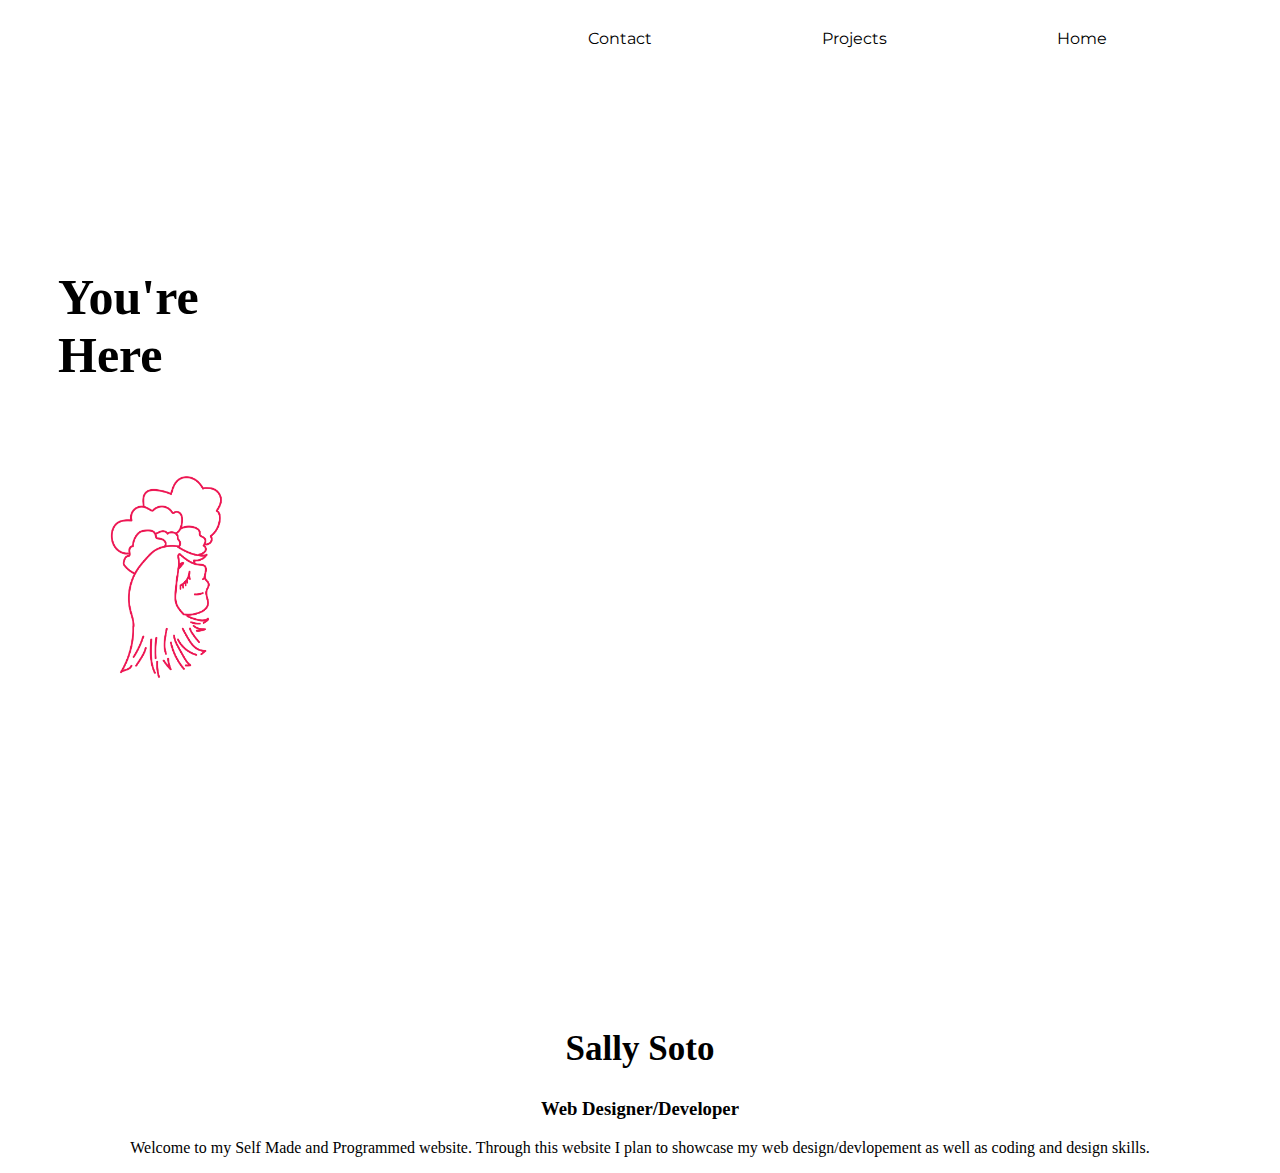
<file: index.html>
<!DOCTYPE html>
<html>
  <head>
    <title>Sally Soto Web Design/Developer Portfolio</title>
    <meta charset="utf-8">
    <link rel="preconnect" href="https://fonts.googleapis.com">
    <link rel="preconnect" href="https://fonts.gstatic.com" crossorigin>
    <link href="https://fonts.googleapis.com/css2?family=Montserrat&display=swap" rel="stylesheet">
    <link rel ="stylesheet" href ="style.css">
  </head>
  <body>
    <ul>
      <li><a href="index.html">Home</a></li>
      <li><a href="projects.html">Projects</a></li>
      <li><a href="contact.html">Contact</a></li>
    </ul>
  <br>
  <h1>You're <br> Here</h1>
  <img src ="icon.png" alt="Illustration of Me">
  <h2>Sally Soto</h2>
  <h3>Web Designer/Developer</h3>
  <p>Welcome to my Self Made and Programmed website. Through this website I plan to showcase my web design/devlopement 
    as well as coding and design skills.</p>
    </body>
</html>
</file>
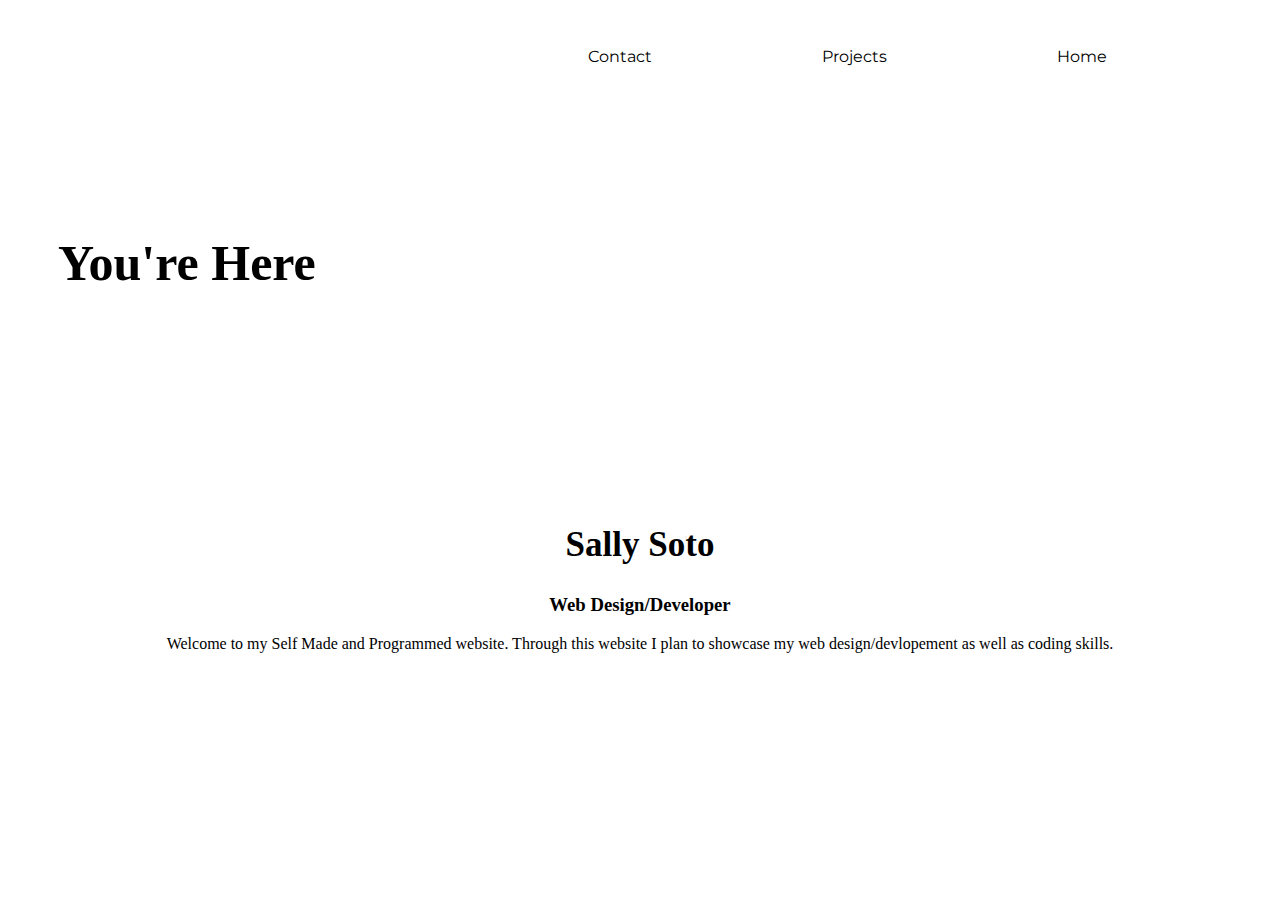
<file: home.html>
<!DOCTYPE html>
<html>
  <head>
    <title>Sally Soto Web Design/Developer Portfolio</title>
    <meta charset="utf-8">
    <link rel="preconnect" href="https://fonts.googleapis.com">
    <link rel="preconnect" href="https://fonts.gstatic.com" crossorigin>
    <link href="https://fonts.googleapis.com/css2?family=Montserrat&display=swap" rel="stylesheet">
    <link rel ="stylesheet" href ="style.css">
  </head>
  <body>
    <ul>
      <li><a href="index.html">Home</a></li>
      <li><a href="projects/index.html">Projects</a></li>
      <li><a href="contact/index.html">Contact</a></li>
    </ul>
  <h1>You're Here</h1>
  <h2>Sally Soto</h2>
  <h3>Web Design/Developer</h3>
  <p>Welcome to my Self Made and Programmed website. Through this website I plan to showcase my web design/devlopement 
    as well as coding skills.</p>
    </body>
</html>
</file>
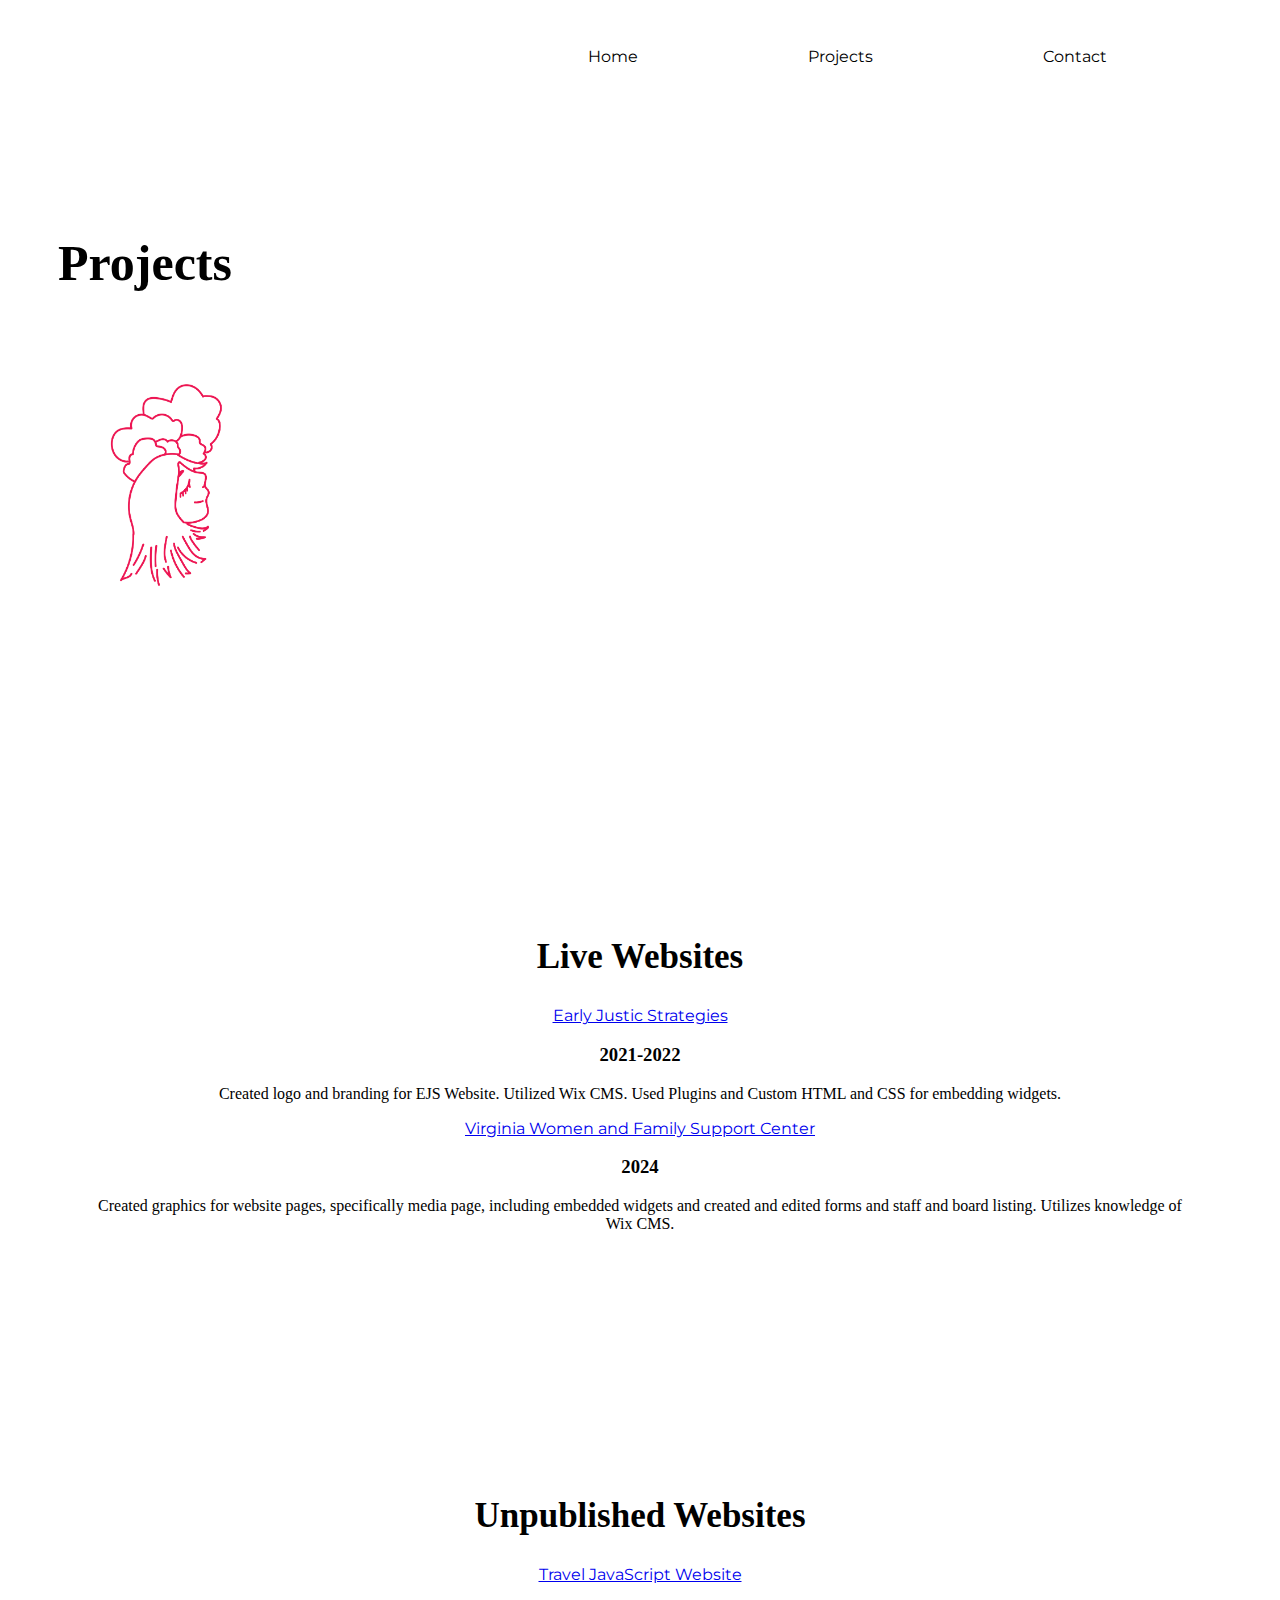
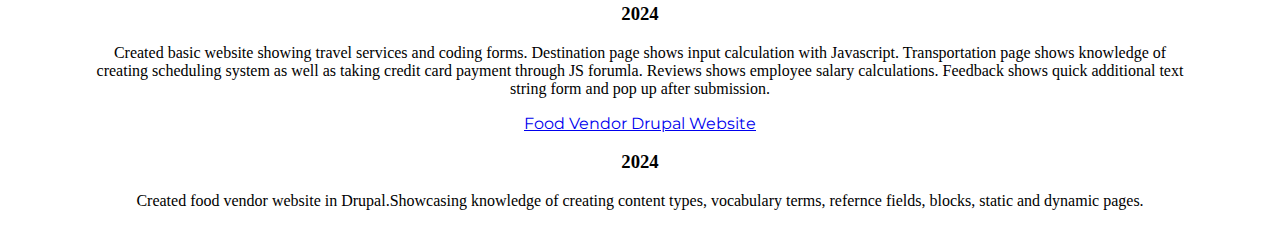
<file: projects.html>
<!DOCTYPE html>
<html>
  <head>
    <title>Sally Soto Web Design/Developer Portfolio</title>
    <meta charset="utf-8">
    <link rel="preconnect" href="https://fonts.googleapis.com">
    <link rel="preconnect" href="https://fonts.gstatic.com" crossorigin>
    <link href="https://fonts.googleapis.com/css2?family=Montserrat&display=swap" rel="stylesheet">
    <link rel ="stylesheet" href ="style.css">
  </head>
  <body>
    <ul>
      <li><a href="contact.html">Contact</a></li>
      <li><a href="projects.html">Projects</a></li>
      <li><a href="index.html">Home</a></li>
    </ul>
  <h1>Projects</h1>
  <img src ="icon.png" alt="Illustration of Me">
  <h2>Live Websites</h2>
  <div style="text-align:center"> 
  <a href="https://www.earlyjusticestrategies.org/">Early Justic Strategies</a>
  </div>
  <h3>2021-2022</h3>
  <p> Created logo and branding for EJS Website. Utilized Wix CMS. Used Plugins and Custom HTML and CSS for embedding widgets.</p>
  <div style="text-align:center"> 
  <a href="https://www.vawfsc.org/" >Virginia Women and Family Support Center</a>
  </div>
  <h3>2024</h3>
  <p> Created graphics for website pages, specifically media page, including embedded widgets and created and edited forms and 
    staff and board listing. Utilizes knowledge of Wix CMS.</p>
  <br>
  <h2>Unpublished Websites</h2> 
  <div style="text-align:center"> 
  <a href="webdev/jssimple/p1.html">Travel JavaScript Website</a>
  </div>
  <h3>2024</h3>
  <p> Created basic website showing travel services and coding forms. Destination page shows input calculation with Javascript. Transportation page shows
    knowledge of creating scheduling system as well as taking credit card payment through JS forumla. Reviews shows employee 
    salary calculations. Feedback shows quick additional text string form and pop up after submission.
  </p>
  <div style="text-align:center"> 
  <a href="https://dev-myvendor.pantheonsite.io">Food Vendor Drupal Website</a>
  </div>
  <h3>2024</h3>
  <p> Created food vendor website in Drupal.Showcasing knowledge of creating content types, vocabulary terms, refernce fields, blocks,
    static and dynamic pages.
  </p>
    </body>
</html>
</file>
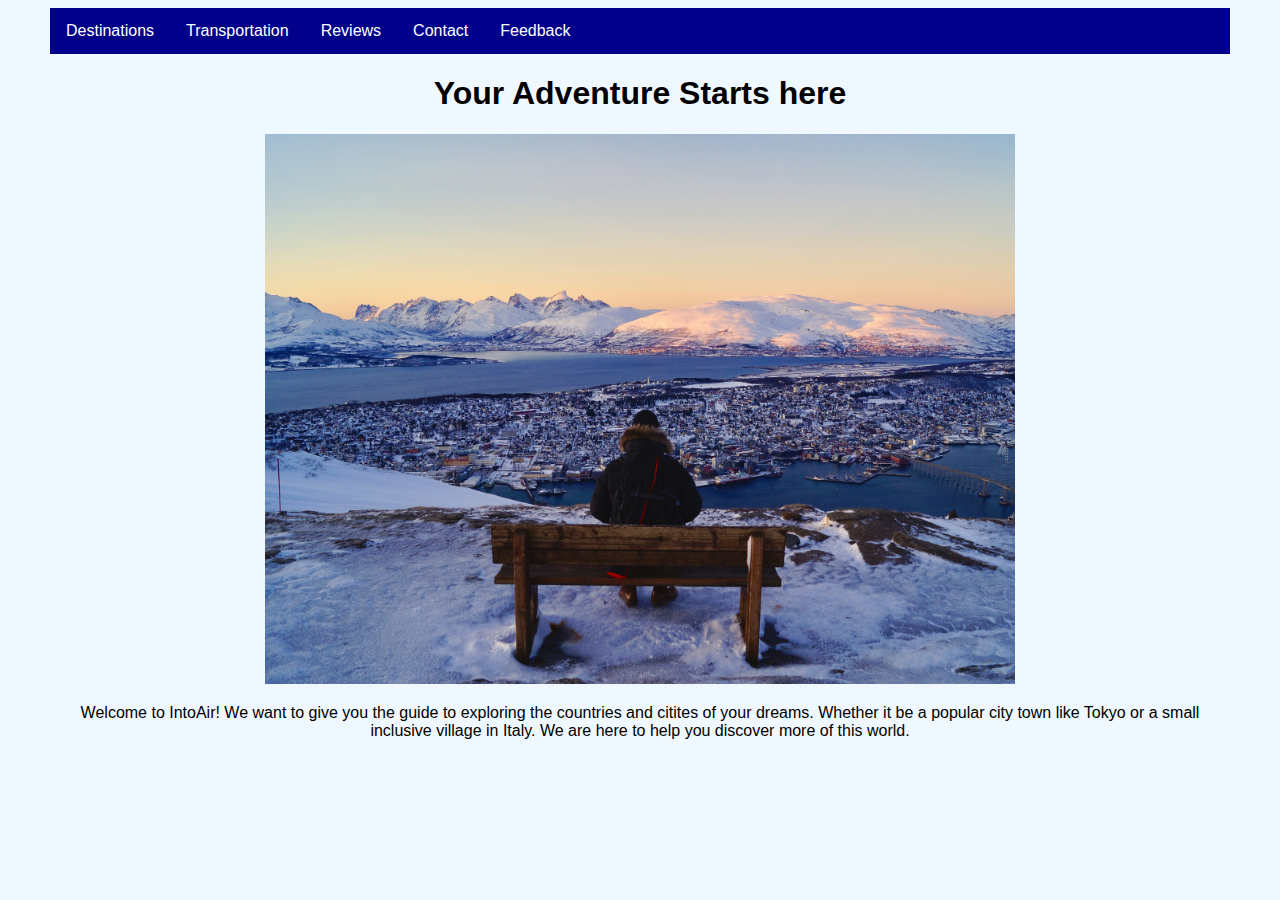
<file: webdev/jssimple/p1.html>
<!DOCTYPE html>
<html>
<head>
       <!--
      JavaScript 7th Edition
      Chapter 1
      Project 1 

      Author: Sally Soto
      Date:  1/26/2024
      Updated: 2/11/2024
      Filename: p1.html
   -->
   <meta charset="utf-8" />
   <meta name="viewport" content="width=device-width,initial-scale=1.0">
   <title>Traveling the world with ease</title>
   <link rel="stylesheet" href="style.css" />
</head>
    <body>
        <ul>
            <li><a href="p2.html">Destinations</a></li>
            <li><a href="p5.html">Transportation</a></li>
            <li><a href="p4.html">Reviews</a></li>
            <li><a href="p3.html">Contact</a></li>
            <li><a href="p6.html">Feedback</a></li>
        </ul>
        <h1>Your Adventure Starts here</h1>
        <img src = "travelsnowfront.jpg" alt="snow travel man" style="width:750px; height:550px;">
        <p>Welcome to IntoAir! We want to give you the guide to exploring the countries and citites of your dreams. Whether
            it be a popular city town like Tokyo or a small inclusive village in Italy. We are here to help you discover more of this world.
        </p>
    </body>
</html>
</file>
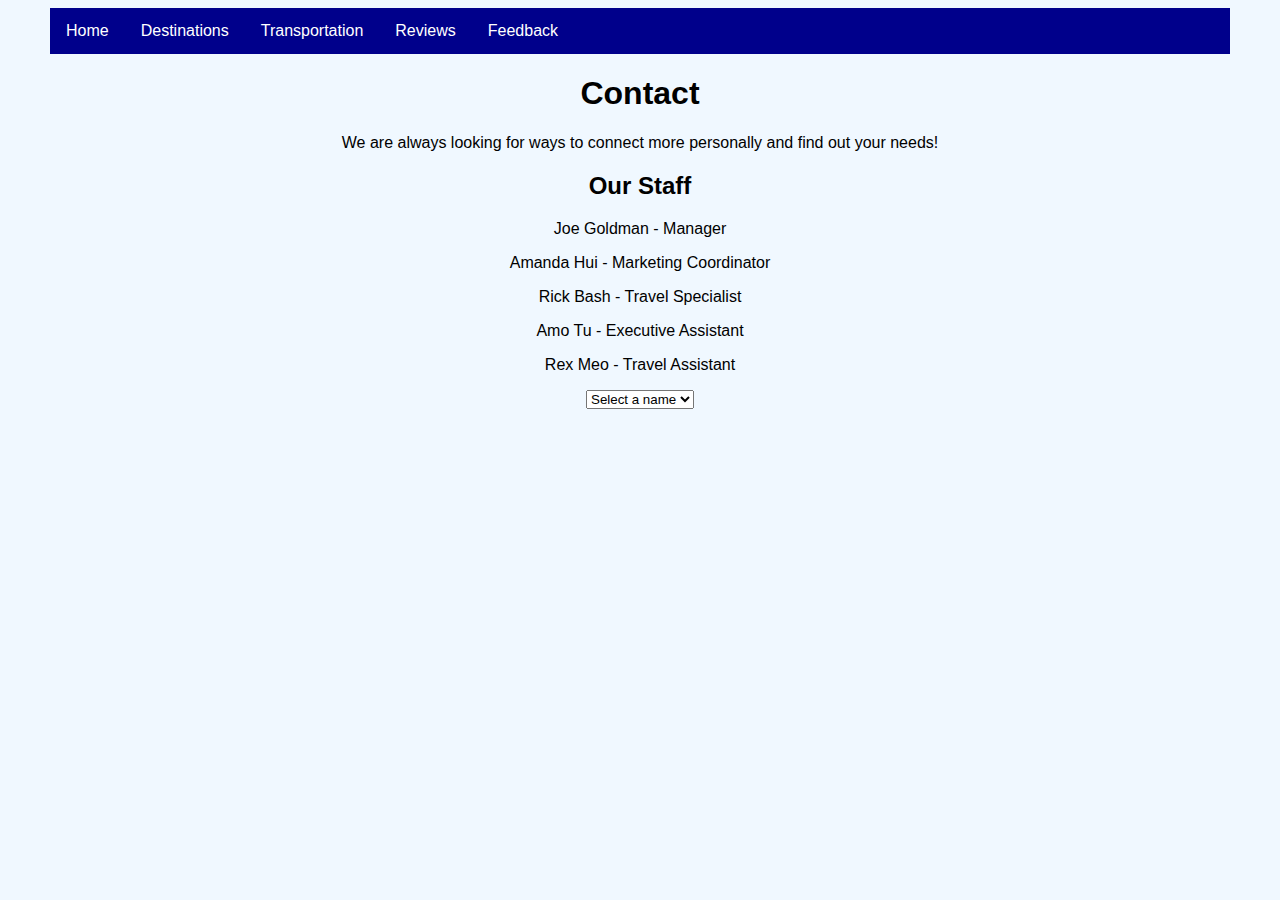
<file: webdev/jssimple/p3.html>
<!DOCTYPE html>
<html>
<head>
       <!--
      JavaScript 7th Edition
      Chapter 3
      Project 3

      Author: Sally Soto
      Date:  2/11/2024

      Filename: p3.html
   -->
   <meta charset="utf-8" />
   <meta name="viewport" content="width=device-width,initial-scale=1.0">
   <title>Project 3</title>
   <link rel="stylesheet" href="style.css" />
   <script src="p3.js" defer></script>
</head>
    <body>
        <ul>
            <li><a href="p1.html">Home</a></li>
            <li><a href="p2.html">Destinations</a></li>
            <li><a href="p5.html">Transportation</a></li>
            <li><a href="p4.html">Reviews</a></li>
            <li><a href="p6.html">Feedback</a></li>
        </ul>
        <h1>Contact</h1>
        <p>We are always looking for ways to connect more personally and find out your needs!
        </p>
            <h2>Our Staff</h2>
            <p>Joe Goldman - Manager</p>
            <p>Amanda Hui - Marketing Coordinator</p>
            <p>Rick Bash - Travel Specialist</p>
            <p>Amo Tu - Executive Assistant</p>
            <p>Rex Meo - Travel Assistant</p>
                  <select id='employeeList' onchange="document.getElementById('employees').innerHTML= this.value !='-1'?
                  paySalary(employeeNames[this.value], workHours[this.value]):'';"></select>
                  <div id="employees"></div>
    </body>
</html>
</file>
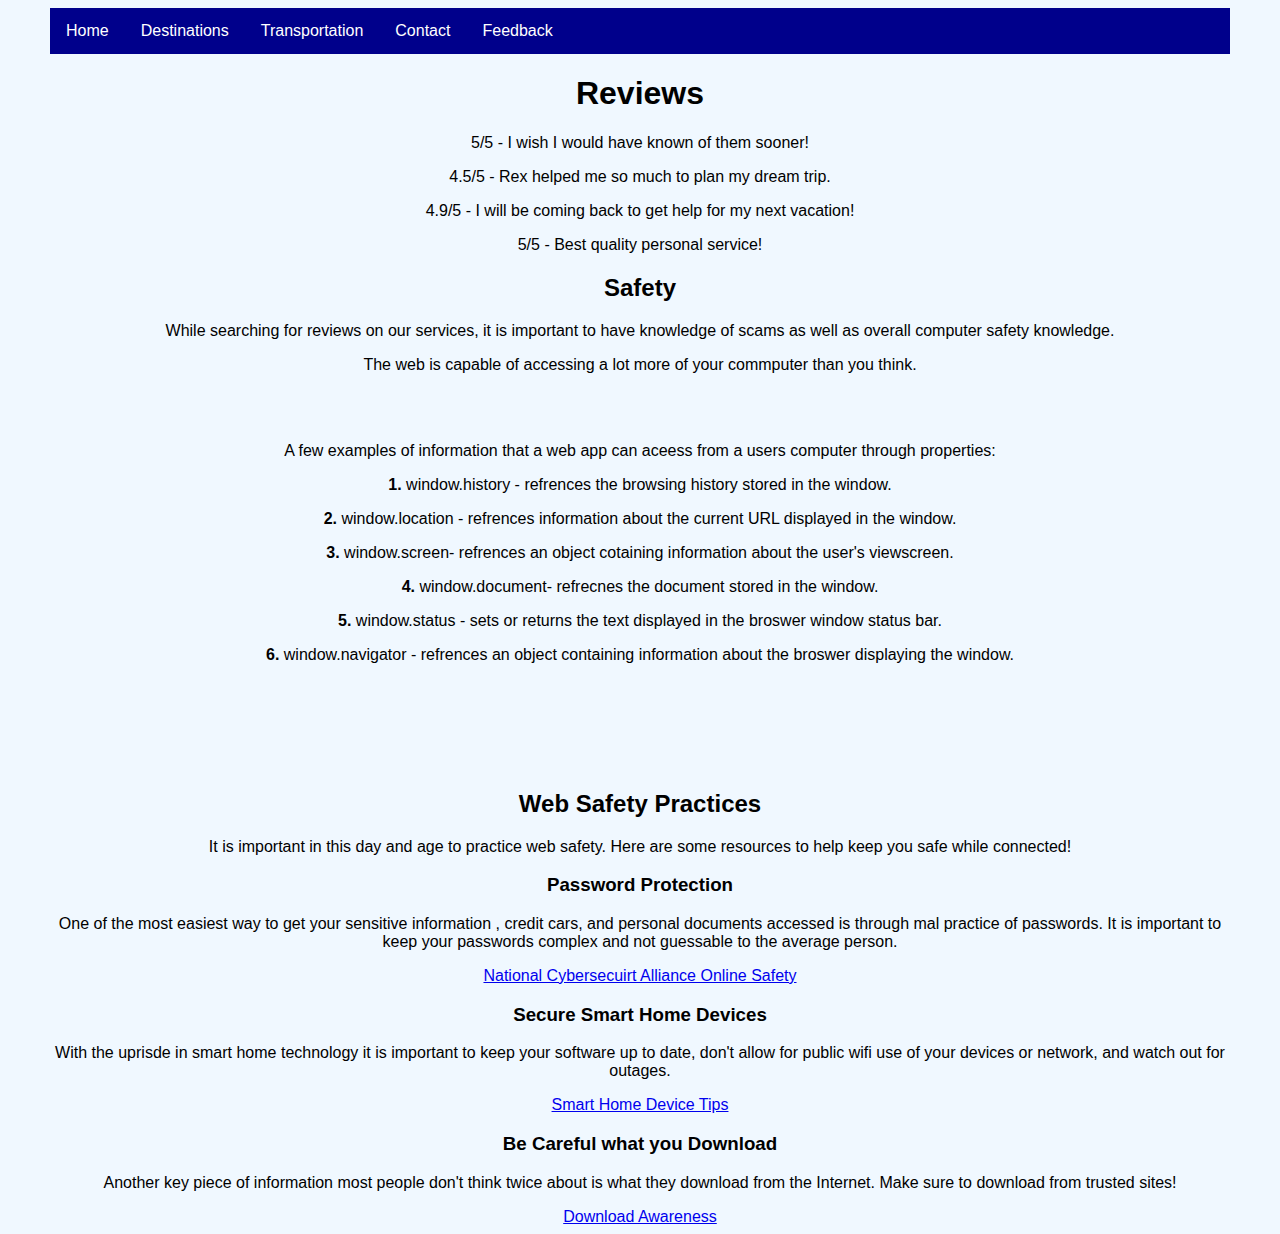
<file: webdev/jssimple/p4.html>
<!DOCTYPE html>
<html>
<head>
       <!--
      JavaScript 7th Edition
      Chapter 5
      Project 4

      Author: Sally Soto
      Date:  2/18/2024

      Filename: p4.html
   -->
   <meta charset="utf-8" />
   <meta name="viewport" content="width=device-width,initial-scale=1.0">
   <title>Project 4 - Chapter 5</title>
   <link rel="stylesheet" href="style.css" />
</head>
    <body>
        <ul>
            <li><a href="p1.html">Home</a></li>
            <li><a href="p2.html">Destinations</a></li>
            <li><a href="p5.html">Transportation</a></li>
            <li><a href="p3.html">Contact</a></li>
            <li><a href="p6.html">Feedback</a></li>
        </ul>
        <h1>Reviews</h1>
        <p>5/5 - I wish I would have known of them sooner!</p>

        <p>4.5/5 - Rex helped me so much to plan my dream trip.</p>

        <p>4.9/5 - I will be coming back to get help for my next vacation!</p>

        <p>5/5 - Best quality personal service!</p>

        <h2>Safety</h2>
        <p>While searching for reviews on our services, it is important to have knowledge of scams as well as overall computer safety 
            knowledge.</p>
        <p>The web is capable of accessing a lot more of your commputer than you think.</p>
        <br>
        <br>
        <p>A few examples of information that a web app can aceess from a users computer through properties:</p>
            <p><b>1. </b>window.history - refrences the browsing history stored in the window.</p>
            <p><b>2. </b>window.location - refrences information about the current URL displayed in the window.</p>
            <p><b>3. </b>window.screen- refrences an object cotaining information about the user's viewscreen.</p>
            <p><b>4. </b>window.document- refrecnes the document stored in the window.</p>
            <p><b>5. </b>window.status - sets or returns the text displayed in the broswer window status bar.</p>
            <p><b>6. </b>window.navigator - refrences an object containing information about the broswer displaying the window.</p>
        <br>
        <br>
        <br>
        <br>        
        <br>
        <h2>Web Safety Practices</h2>
        <p>It is important in this day and age to practice web safety. Here are some resources to help keep you safe while connected!</p>
        <h3>Password Protection</h3>
        <p>One of the most easiest way to get your sensitive information , credit cars, and personal documents accessed is through 
            mal practice of passwords. It is important to keep your passwords complex and not guessable to the average person.
        </p>
        <a href="https://staysafeonline.org/resources/online-safety-basics/">National Cybersecuirt Alliance Online Safety</a>
        <h3>Secure Smart Home Devices</h3>
        <p>With the uprisde in smart home technology it is important to keep your software up to date, don't allow for public 
            wifi use of your devices or network, and watch out for outages.
        </p>
        <a href="https://us.norton.com/blog/iot/smart-home-security-core">Smart Home Device Tips</a>
        <h3>Be Careful what you Download</h3>
        <p>Another key piece of information most people don't think twice about is what they download from the Internet. Make sure 
            to download from trusted sites! 
        </p>
        <a href="https://www.nypl.org/help/about-nypl/legal-notices/internet-safety-tips">Download Awareness</a>
    </body>
</html>
</file>
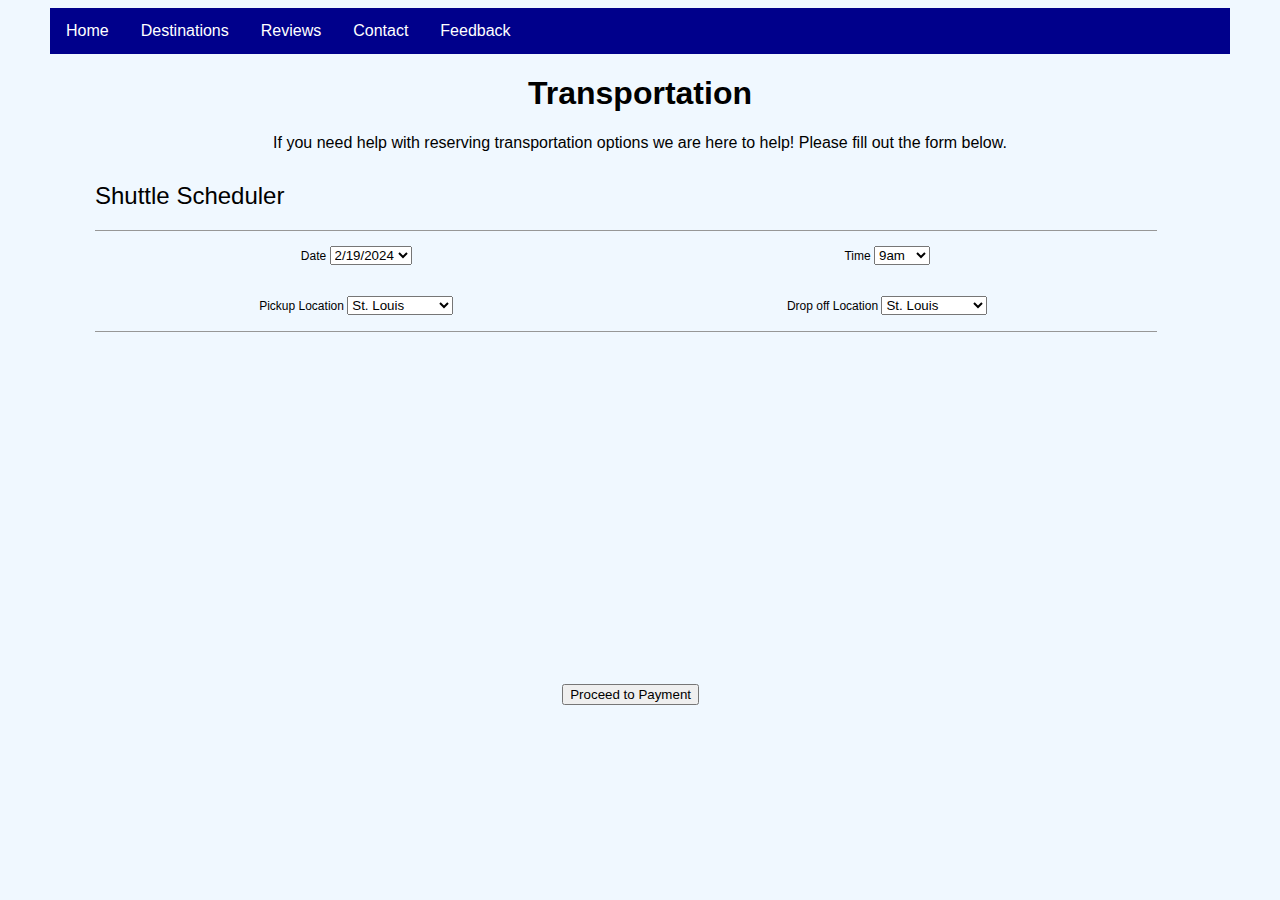
<file: webdev/jssimple/p5.html>
<!DOCTYPE html>
<html>
<head>
       <!--
      JavaScript 7th Edition
      Chapter 6
      Project 5

      Author: Sally Soto
      Date:  2/18/2024

      Filename: p5.html
   -->
   <meta charset="utf-8" />
   <meta name="viewport" content="width=device-width,initial-scale=1.0">
   <title>Project 5 - Chapter 6</title>
   <link rel="stylesheet" href="style.css" />
   <script src="p5.js" defer></script>
</head>
    <body>
        <ul>
            <li><a href="p1.html">Home</a></li>
            <li><a href="p2.html">Destinations</a></li>
            <li><a href="p3.html">Reviews</a></li>
            <li><a href="p3.html">Contact</a></li>
            <li><a href="p6.html">Feedback</a></li>
        </ul>

        <h1>Transportation</h1>
        <p>If you need help with reserving transportation options we are here to help! Please fill out the form below.</p>

        <section id="shuttleForm">
            <form id="orderForm" name="orderForm" method="get"> 
              
              <table id="orderTable">
                 <caption>Shuttle Scheduler</caption>
                 <tr>
                    <td>
                       <label for="date">Date</label>
                       <select name="date" id="date"> //model = date
                          <option value="2/18/2024">2/18/2024</option> //prices were here for quarts
                          <option value="2/19/2024" selected>2/19/2024</option>
                          <option value="2/20/2024">2/20/2024</option>
                          <option value="2/21/2024">2/21/2024</option>
                          <option value="2/22/2024">2/22/2024</option>
                          <option value="2/23/2024">2/23/2024</option>
                          <option value="2/24/2024">2/24/2024</option>
                          <option value="2/25/2024">2/25/2024</option>
                       </select>   
                       <input type="hidden" id="modelName" name="modelName" />
                    </td>
                    <td>
                       <label for="qty">Time</label>
                       <select name="qty" id="qty">
                          <option value="1" selected>9am</option>
                          <option value="2">10am</option><option value="3">11am</option>
                          <option value="4">12pm</option><option value="5">1pm</option><option value="6">2pm</option>
                          <option value="7">3pm</option><option value="8">4pm</option><option value="9">5pm</option>
                          <option value="10">6pm</option>
                       </select>   
                    </td> 
                  <tr>
                  <td>
                    <label for="pickUp">Pickup Location</label>
                    <select name="qty" id="qty">
                       <option value="1" selected>St. Louis</option>
                       <option value="2">New York City</option><option value="3">Gainesville</option>
                       <option value="4">Jacksonville</option><option value="5">Fairfax</option><option value="6">Vienna</option>
                       <option value="7">Richmond</option><option value="8">Honolulu</option><option value="9">Hollywood</option>
                       <option value="10">Baltimore</option>
                    </select>   
                 </td> 
                 <td>
                 <label for="dropOff">Drop off Location</label>
                 <select name="qty" id="qty">
                    <option value="1" selected>St. Louis</option>
                    <option value="2">New York City</option><option value="3">Gainesville</option>
                    <option value="4">Jacksonville</option><option value="5">Fairfax</option><option value="6">Vienna</option>
                    <option value="7">Richmond</option><option value="8">Honolulu</option><option value="9">Hollywood</option>
                    <option value="10">Baltimore</option>
                  </td>
                  <a id= "paybutton" href="payForm.html"><button type="button">Proceed to Payment</button></a>  
                  </select>   
                  </tr>
            </form>
         </section>
 
    </body>
</html>
</file>
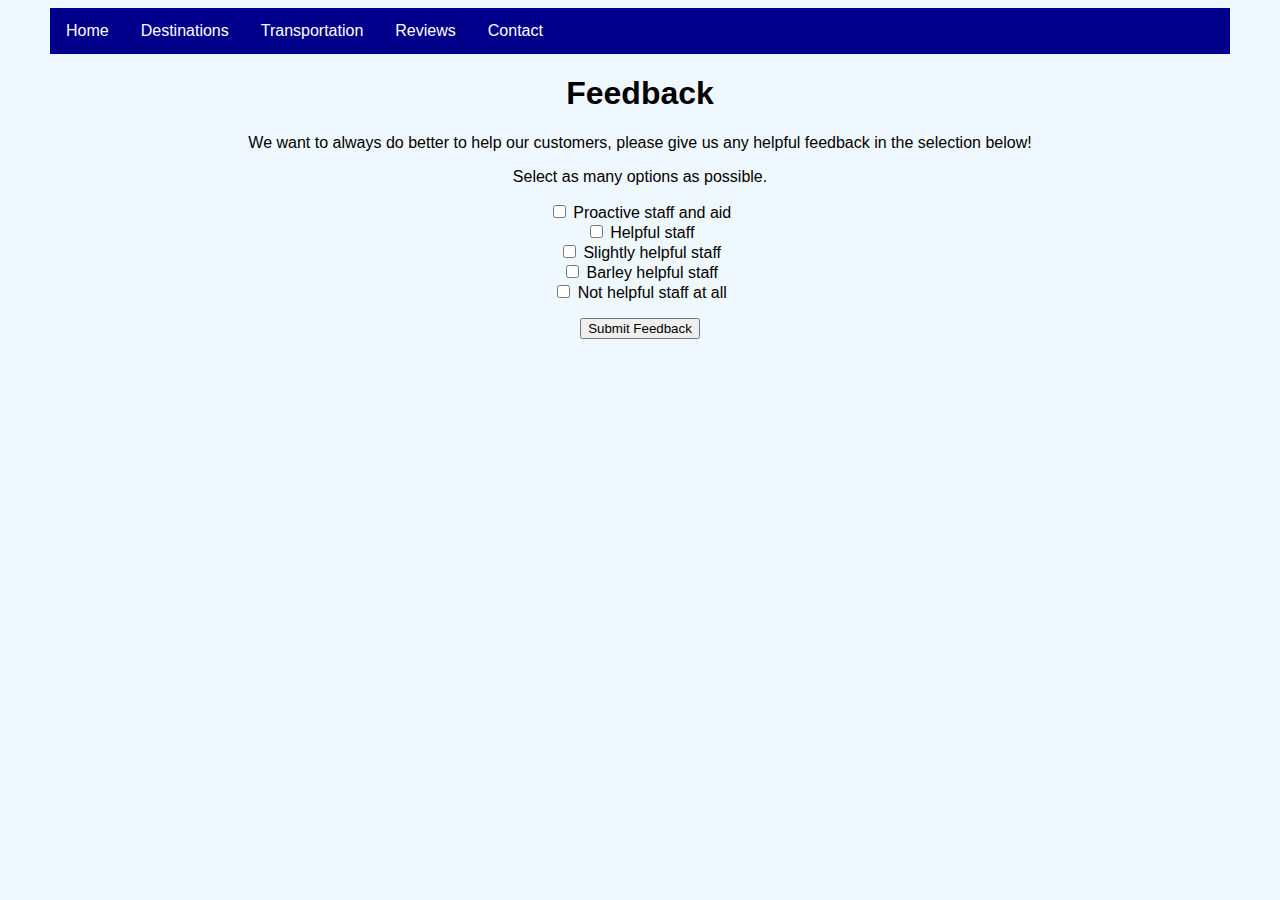
<file: webdev/jssimple/p6.html>
<!DOCTYPE html>
<html>
<head>
       <!--
      JavaScript 7th Edition
      Chapter 7
      Project 6

      Author: Sally Soto
      Date:  2/25/2024

      Filename: p6.html
   -->
   <meta charset="utf-8" />
   <meta name="viewport" content="width=device-width,initial-scale=1.0">
   <title>Project 6 - Chapter 7</title>
   <link rel="stylesheet" href="style.css" />
   <script src="p6.js" defer></script>
</head>
    <body>
        <ul>
            <li><a href="p1.html">Home</a></li>
            <li><a href="p2.html">Destinations</a></li>
            <li><a href="p5.html">Transportation</a></li>
            <li><a href="p3.html">Reviews</a></li>
            <li><a href="p3.html">Contact</a></li>
        </ul>

        <h1>Feedback</h1>
        <p>We want to always do better to help our customers, please give us any helpful feedback in the selection below!</p>
        <p>Select as many options as possible.</p>
   

            <input type="checkbox" id="feed1" name="feedbacks" value="Proactive staff" onclick="feedbackForm()"/> <label for="feed1">Proactive staff and aid</label><br>
            <input type="checkbox" id="feed2" name="feedbacks" value="Helpful staff" onclick="feedbackForm()"/> <label for="feed2">Helpful staff</label><br>
            <input type="checkbox" id="feed3" name="feedbacks" value="Slightly helpful staff" onclick="feedbackForm()"/> <label for="feed3">Slightly helpful staff </label><br>
            <input type="checkbox" id="feed4" name="feedbacks" value="Barley helpful staff" onclick="feedbackForm()"/> <label for="feed4">Barley helpful staff</label><br>
            <input type="checkbox" id="feed5" name="feedbacks" value="Not helpful staff at all" onclick="feedbackForm()"/> <label for="feed5">Not helpful staff at all</label>
            <span id="feedback"></span>
         <p id="feedbackResult"></p>    

         <input type="submit" id="subButton" value="Submit Feedback" onclick="let msg = 'Thanks for submitting your Feedback!';
         window.alert(msg);""/>    

    </body>
</html>
</file>
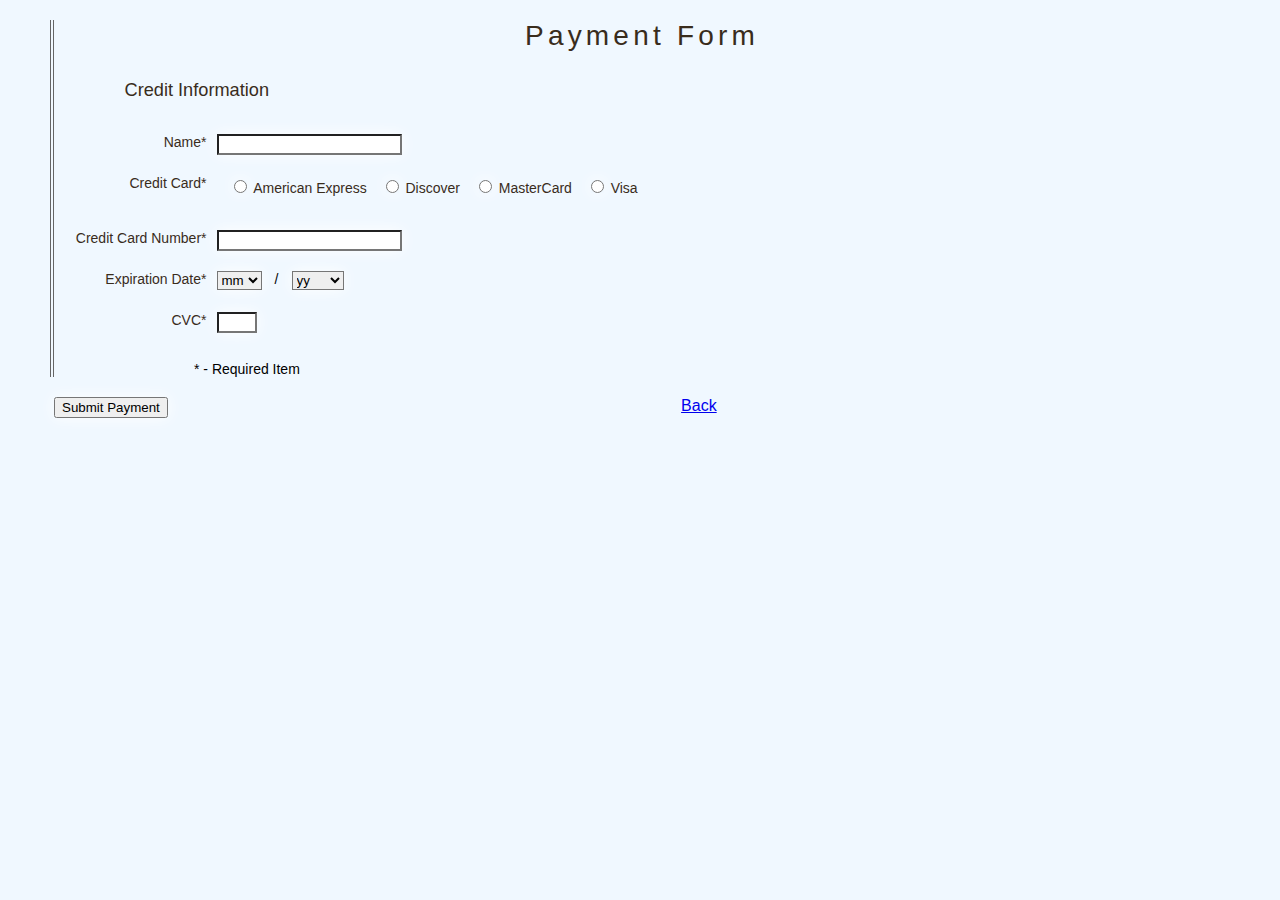
<file: webdev/jssimple/payForm.html>
<html>
<head>
       <!--
      JavaScript 7th Edition
      Chapter 6
      Project 5

      Author: Sally Soto
      Date:  2/18/2024

      Filename: payForm.html
   -->
   <meta charset="utf-8" />
   <meta name="viewport" content="width=device-width,initial-scale=1.0">
   <title>Project 5 - Chapter 6</title>
   <link rel="stylesheet" href="style.css" />
   <script src="p5.js" defer></script>
</head>
    <body>
        <section id="paySection">
            <h1>Payment Form</h1>    
   
            <form id="payment" name="payment" method="post">        
            <fieldset id="creditcard">
               <legend>Credit Information</legend>
   
               <label for="cardName">Name*</label>
               <input name="cardName" id="cardName" required type="text" />              
   
               <label>Credit Card*</label>
               <fieldset id="cards">
                  <label class="cardLabel">
                     <input name="credit" value="amex" type="radio" required />               
                     <span>American Express</span>
                  </label>
                  <label class="cardLabel">               
                     <input name="credit" value="discover" type="radio" />
                     <span>Discover</span>
                  </label>
                  <label class="cardLabel">                              
                     <input name="credit" value="master" type="radio"  />
                     <span>MasterCard</span>
                  </label>
                  <label class="cardLabel">                                    
                     <input name="credit" value="visa" type="radio"  />
                     <span>Visa</span>
                  </label>
               </fieldset>          
   
               <label for="cardNumber">Credit Card Number*</label>
               <input name="cardNumber" id="cardNumber" required type="text"
                      pattern="^(?:4[0-9]{12}(?:[0-9]{3})?|5[1-5][0-9]{14}|6(?:011|5[0-9][0-9])[0-9]{12}|3[47][0-9]{13}|3(?:0[0-5]|[68][0-9])[0-9]{11}|(?:2131|1800|35\d{3})\d{11})$"/>
   
               <label for="expMonth">Expiration Date*</label>
               <select id="expMonth" name="expMonth">
                  <option value="mm">mm</option>
                  <option value="01">01</option>
                  <option value="02">02</option>
                  <option value="03">03</option>
                  <option value="04">04</option>
                  <option value="05">05</option>
                  <option value="06">06</option>
                  <option value="07">07</option>
                  <option value="08">08</option>
                  <option value="09">09</option>
                  <option value="10">10</option>
                  <option value="11">11</option>
                  <option value="12">12</option>
               </select>
               <span id="separator"> / </span>
               <select id="expYear" name="expYear">
                  <option value="yy">yy</option>
                  <option value="2022">2022</option>
                  <option value="2023">2023</option>
                  <option value="2024">2024</option>
                  <option value="2025">2025</option>
                  <option value="2026">2026</option>
               </select>            
   
               <label for="cvc">CVC*</label>
               <input name="cvc" id="cvc" required pattern="^\d{3,4}$" type="text"/>
            </fieldset>
   
            <p id="footnote">* - Required Item</p>        
            <input type="submit" id="subButton" value="Submit Payment" onclick="let msg = 'Thanks for scheudling a shuttle!';
            window.alert(msg);""/>         
         </form>
         </section>
         <a href="p5.html">Back</a>
    </body>
</html>
</file>
<file: style.css>
h1{
    font-size: 50px;
    margin-left: 50px;
    padding-top: 200px;
}

h2{
    text-align: center;
    font-size: 35px;
    padding-top: 200px;
}

h3{
    text-align: center;
}

p{
    text-align: center;
    margin-right: 80px;
    margin-left: 80px;
}

a {
    font-family: 'Montserrat', sans-serif;
    display: block;
    margin-right: 80px;
    text-align: center;
    margin-left: 80px;
}

ul {
    list-style-type: none;
    margin-right: 80px;
    padding: 0;
  }
  
  li {
    float: right;
  }

  li a {
    display: block;
    color: black;
    text-align: center;
    padding: 13px 5px;
    text-decoration: none;
  }
  
  li a:hover {
    color: #C10039;
  }

img {
    width: 30%;
    height: 30%;
}
</file>
<file: webdev/jssimple/style.css>
/*  JavaScript 7th Edition
    Project 1
    

    Filename: style.css
*/
#paybutton {
  position:absolute;
  bottom: 5%;
  right:20%;
  margin-right: 325px;
  margin-bottom: 150px;
}

ul {
    list-style-type: none;
    margin: 0;
    padding: 0;
    overflow: hidden;
    background-color: darkblue;
  }
  
  li {
    float: left;
  }
  
  li a {
    display: block;
    color: white;
    text-align: center;
    padding: 14px 16px;
    text-decoration: none;
  }
  
  li a:hover {
    background-color: lightsteelblue;
    color: darkblue
  }

  body{
    margin-left: 50px;
    margin-right: 50px;
    text-align: center;
    font-family: Arial, Helvetica, sans-serif;
    background-color: aliceblue;
  }

  p{
    font-size: 16px;
  }



  /* Order Table Styles */

table#orderTable {
  margin: 30px 0px 0px 45px;
  width: 90%;
  border-collapse: collapse;
  color: black;
  font-size: 12px;
}


table#orderTable caption {
  font-size: 2em;
  text-align: left;
  color:black;
  font-weight: normal;
  margin-bottom: 20px;
}


table#orderTable td {
  height: 20px;
  vertical-align: top;
}


table#orderTable tr td:last-of-type input {
  text-align: right;
  border: none;
}

table#orderTable tr:nth-of-type(1) {
  border-top: 1px solid rgb(151, 151, 151);
  padding-top: 15px;
}

table#orderTable tr:nth-of-type(1) td {
  padding-top: 15px;
  padding-bottom: 15px;
}

table#orderTable tr:nth-of-type(2) td {
  padding-bottom: 15px;
}

table#orderTable tr:nth-of-type(2) {
  border-bottom: 1px solid rgb(151, 151, 151);
}

table#orderTable tr:nth-of-type(3) td {
  padding-top: 15px;
}

table#orderTable tr:nth-of-type(4) td {
  padding-top: 15px;
}

table#orderTable tr:nth-of-type(4) td {
  border-bottom: 4px double rgb(151, 151, 151);
  padding-bottom: 15px;
}

table#orderTable tr:last-of-type td {
  padding-top: 15px;
}

table#orderTable td.rightA {
  text-align: right;
  padding-right: 10px;
}

/* Payment Form Styles */

section#paySection {
  -webkit-flex: 1 1 550px;
  flex: 1 1 550px;
  border-left: 4px double rgb(101, 101, 101);   
  min-height: 300px;
  font-size: 14px;
}

section#paySection p#footnote {
  font-size: 1em;
  text-align: left;
  margin: 0px 10px 20px 140px;
}

section#paySection h1 {
  text-align: center;
  font-size: 2em;
  letter-spacing: 0.15em;
  margin: 20px 0px;
  font-weight: normal;
  color: rgb(57, 44, 28);
}

form#payment fieldset {
  border: none;
}



form#payment legend {
  font-size: 1.3em;
  padding: 8px;
  width: 80%;
  text-align: left;
  margin-left: 50px;
  margin-bottom: 20px;
  color: rgb(57, 44, 28);
}


/* Input and Label Styles */

form#payment label {
  display: block;
  float: left;
  clear: left;
  font-size: 1em;
  margin-bottom: 25px;
  margin-right: 10px;
  width: 140px;
  text-align: right;
  color: rgb(57, 44, 28);
}


form#payment input, form#payment select {
  display: block;
  float: left;
  box-shadow: 0px 0px 15px white;
}

/* Radio Button Styles */

form#payment label.cardLabel {
  display: inline-block;
  float: none;
  width: auto;
  text-align: left;
  margin-top: -10px;
}

form#payment fieldset#cards {
  display: block;
  float: left; 
}

form#payment fieldset#cards > span {
  display: inline-block;
  margin-left: 8px;
  width: 50px;
}



form#payment input[type='radio'] {
  display: inline-block;
  width: auto;
  float: none;
  clear: none;
}



span#separator {
  width: 30px;
  text-align: center;
  display: block;
  float: left;
}

form#payment input#cvc {
  width: 3em;
}

/* Valid and Invalid Styles */

input:invalid, input:focus:invalid, select:invalid, select:focus:invalid {
  outline: none;
}

input:valid, input:focus:valid, select:valid, select:focus:valid {
  outline: none;
  background-color: none;
}
</file>
